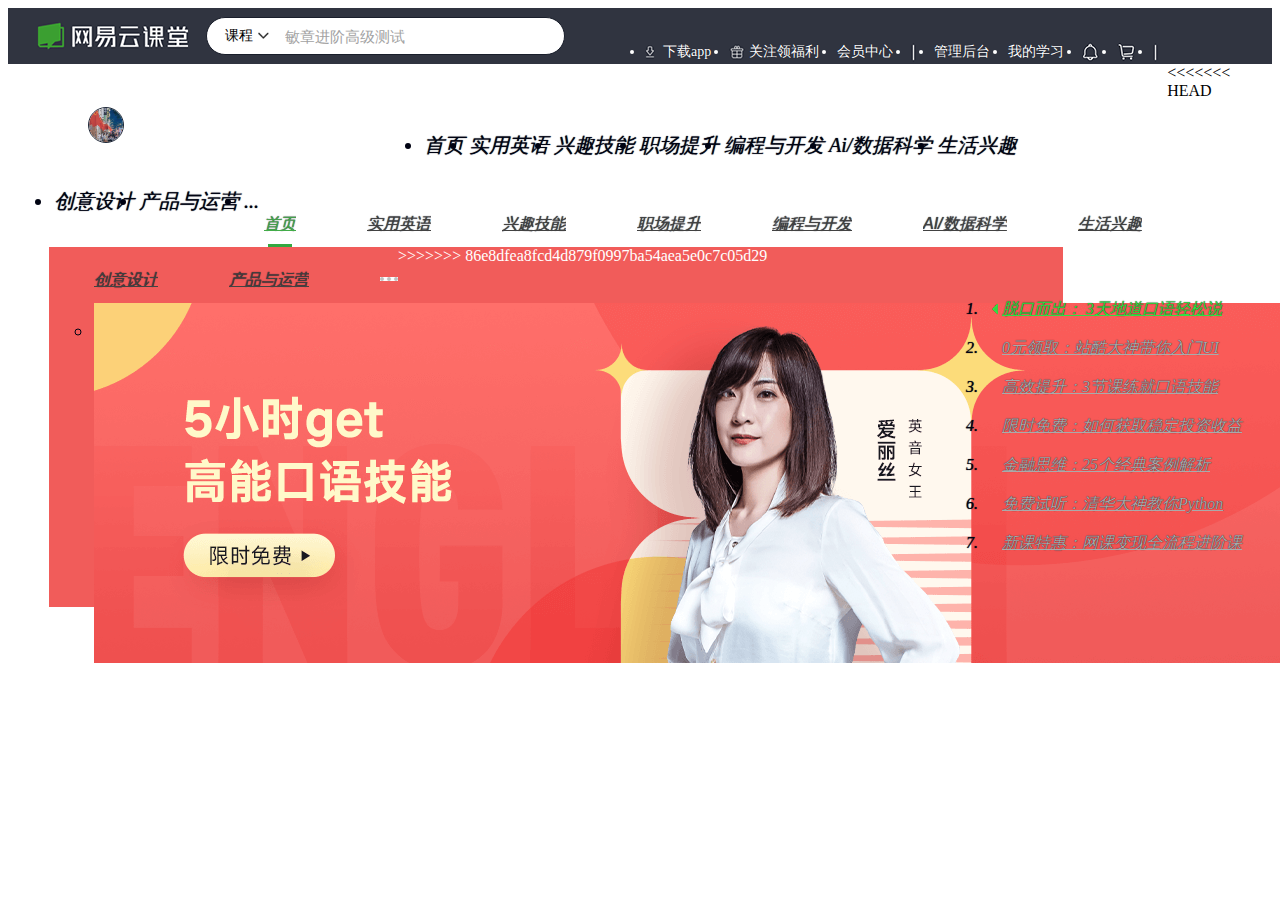
<file: frist_/index_zz.html>
<!DOCTYPE html>
<html lang="en">

<head>
    <meta charset="UTF-8">
    <meta http-equiv="X-UA-Compatible" content="IE=edge">
    <meta name="viewport" content="width=device-width, initial-scale=1.0">
    <title>网易云课堂</title>
    <link rel="stylesheet" type="text/css" href="112.css">

</head>

<body>
    <div class='topNode'>
        <div class='topNodeContent'>
            <a href="#" class='logo'>
                <img src="image/logo.gif">
            </a>
            <div class="searchNode">
                <div class='searchNodeLeft'>课程</div>
                <input type='#' name='#' class='searchNodeInput' value='敏章进阶高级测试'>
                <a class='searchNodeRight' href="">搜索</a>
            </div>
            <ul class='bannerTop'>
                <li class='downloadApp'>下载app</li>
                <li class='see'>关注领福利</li>
                <li>会员中心</li>
                <li class='line'></li>
                <li>管理后台</li>
                <li>我的学习</li>
                <li class='bell'></li>
                <li class='shoppingcart'></li>
                <li class='line'></li>
            </ul>
            <div class='user'>
                <span>周敏章</span>
                <img src="image/20220110173040.jpg">
            </div>
        </div>
    </div>
<<<<<<< HEAD
    <div class='middle'>
        <ul class='libiao'>
            <li class='shouye'>首页</li>
            <li>实用英语</li>
            <li>兴趣技能</li>
            <li>职场提升</li>
            <li>编程与开发</li>
            <li>Ai/数据科学</li>
            <li>生活兴趣</li>
            <li>创意设计</li>
            <li>产品与运营</li>
            <li class='lieBiaoLast'>...</li>
        
=======
    <ul class='topBanner'>
        <li class='active'> 
            <a href="#">首页</a>
            <div class="greenLine"></div>
        </li>
        <li>
            <a href="#">实用英语</a>
            <div class="greenLine"></div>
        </li>
        <li>
            <a href="#">兴趣技能</a>
            <div class="greenLine"></div>
        </li>
        <li>
            <a href="#">职场提升</a>
            <div class="greenLine"></div>
        </li>
        <li>
            <a href="#">编程与开发</a>
            <div class="greenLine"></div>
        </li>
        <li>
            <a href="#">AI/数据科学</a>
            <div class="greenLine"></div>
        </li>
        <li>
            <a href="#">生活兴趣</a>
            <div class="greenLine"></div>
        </li>
        <li>
            <a href="#">创意设计</a>
            <div class="greenLine"></div>
        </li>
        <li>
            <a href="#">产品与运营</a>
            <div class="greenLine"></div>
        </li>
        <li class='right'>
            <a href="#">
                <img src="image/pointer.gif">
              
            </a>

        </li>
    </ul>

    <!-- 轮播图 -->
    <!-- 底色块儿 -->
    <div class='silder-content'>
    <div class='silder-content-outerNode'>
        <ul class='silder-content-UINode'>
            <li><img src="image/8c35596bb5ec4cb8ae7390f28c4cb567.png" ></li>
>>>>>>> 86e8dfea8fcd4d879f0997ba54aea5e0c7c05d29
        </ul>
        <ol class='silder-content-button'>
            <li class='first active'><a href="#">脱口而出： 3天地道口语轻松说</a></li>
            <li><a href="#">0元领取：站酷大神带你入门UI</a></li>
            <li><a href="#">高效提升：3节课练就口语技能</a></li>
            <li><a href="#">限时免费：如何获取稳定投资收益</a></li>
            <li><a href="#">金融思维：25个经典案例解析</a></li>
            <li><a href="#">免费试听：清华大神教你Python</a></li>
            <li><a href="#">新课特惠：网课变现全流程进阶课</a></li>
        </ol>

    </div>


    </div>




</body>

</html>
</file>
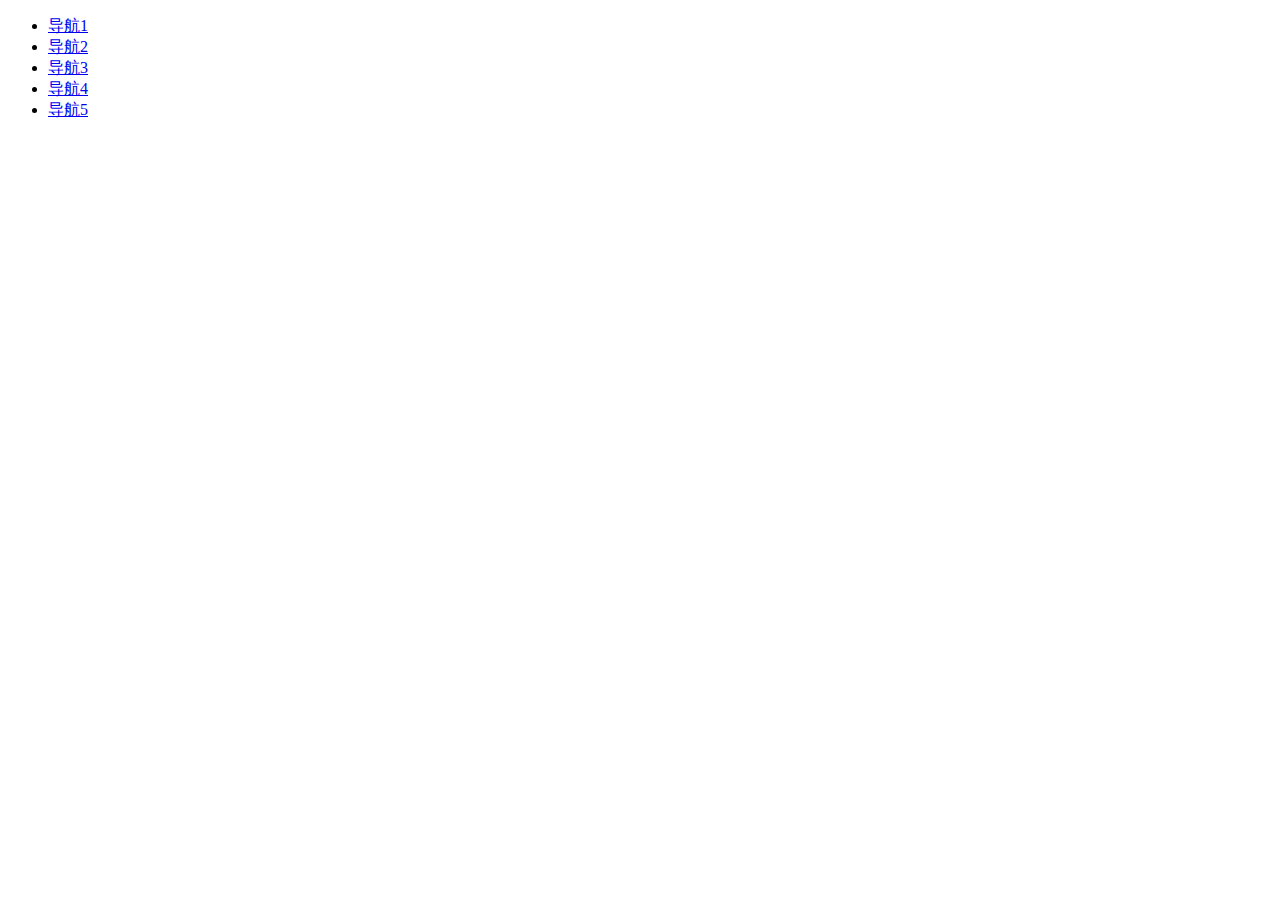
<file: frist_/test.html>
<!DOCTYPE html>
<html lang="en">
<head>
	<meta charset="UTF-8">
	<title>Document</title>
</head>
<body>
	<div id="Nav">

		<ul>
		<li><a href="#">导航1</a> </li>
		
		<li><a href="#">导航2</a> </li>
		
		<li><a href="#">导航3</a> </li>
		
		<li><a href="#">导航4</a> </li>
		
		<li><a href="#">导航5</a> </li>
		</ul>
		</div>
	
</body>
</html>
</file>
<file: frist_/112.css>
<<<<<<< HEAD
*{margin: 0;padding: 0;list-style: none;text-decoration: none;}
        /* topNode*/
        .topNode{
            height: 56px;background: #303440;
        }
        .topNode .topNodeContent{
            width: 1206px;height: 100%;margin: 0 auto;
        }
        .topNode .topNodeContent .logo{
            float: left; margin-top: 14px;
        }
        .topNode .searchNode{
            width:357px; height:36px;border: 1px solid #191e2b;
            background: #fff;float: left;border-radius: 19px;
            margin:9px 0 0 17px;
            overflow: hidden;
        }
        .topNode .searchNode .searchNodeLeft{
            height: 100%; float: left;
            width:  44px; line-height: 36px;font-size: 14px;
            background: url(image/jt-b.gif) no-repeat right 14px;
            margin-left: 18px;
        }
        .topNode .searchNode .searchNodeInput{
            width: 198px;line-height: 36px;font-size: 14px;
            border: none;float: left;outline: none;
            font-size: 15px;margin-left: 14px;color:#a2a2a2;
        }
        .topNode .searchNode .searchNodeRight{
            width: 80px;height: 100%;float:right;
            background:url(image/search.gif) no-repeat 10px center,#4aaf4f;
            color: white;line-height: 36px;text-indent: 29px;font-size: 15px;
        }
        .topNode .topNodeContent .bannerTop{
            height: 100%;float: left;margin-left:31px; 
        }
        .topNode .bannerTop li{
            height: 100%;float: left;margin:0 9px;
            color: #fff;
            font-size: 14px;
            cursor: pointer;
            line-height: 56px;text-shadow: 0 0 1px #000312;
        }
        .topNode .bannerTop .downloadApp{
            padding-left: 18px;
            background: url(image/download.gif) no-repeat left center;
            /*text-indent: 18px;*/
        }
        .topNode .bannerTop .see{
            background: url(image/lw.gif) no-repeat left center;
            padding-left: 20px;
        } 
        .topNode .bannerTop .line{
            width: 5px;background: url(image/sg.gif) no-repeat 0 19px;
            cursor: none;
        }
        .topNode .topNodeContent .bell{
            background: url(image/tx.gif) no-repeat 0 center;width: 17px;
        }
        .topNode .topNodeContent .shoppingcart{
            background: url(image/gwc.gif) no-repeat 0 center;width: 18px;
        }

        .topNode .topNodeContent .user{
            height: 100%;
            float: left;
        }
        .topNode .user span{
            height: 100%; float: left;line-height: 56px;
            color: #fff;font-size: 14px;margin-left: 9px;
            cursor: pointer;
            
        }
        .topNode .user img{
            width: 34px;height: 34px;border: 1px solid #1c2535;border-radius:50%; float: right;margin-top:11px; 
        }
        .middle{
            color: white;height: 56px;border: 1px solid;width: 1054px;
        }
        .middle .liebiao{
            height:100%; width: 100%;overflow: hidden;
        }

        .middle  li{
            float: left;margin-left: 5px;
            color: #000312;
            font-size: 20px;
            font-style: italic;
            cursor: pointer;
            line-height: 56px;text-shadow: 0 0 1px #000312;
        }
        .middle li.shouye{
            margin-left: 300px;
        }
        .middle li.lieBiaoLast{
            float:right；
        }
=======
* {
    margin: 0;
    padding: 0;
    list-style: none;
    text-decoration: none;
}

/* topNode*/
.topNode {
    height: 56px;
    background: #303440;
}

.topNode .topNodeContent {
    width: 1206px;
    height: 100%;
    margin: 0 auto;
}

.topNode .topNodeContent .logo {
    float: left;
    margin-top: 14px;
}

.topNode .searchNode {
    width: 357px;
    height: 36px;
    border: 1px solid #191e2b;
    background: #fff;
    float: left;
    border-radius: 19px;
    margin: 9px 0 0 17px;
    overflow: hidden;
}

.topNode .searchNode .searchNodeLeft {
    height: 100%;
    float: left;
    width: 44px;
    line-height: 36px;
    font-size: 14px;
    background: url(image/jt-b.gif) no-repeat right 14px;
    margin-left: 18px;
}

.topNode .searchNode .searchNodeInput {
    width: 198px;
    line-height: 36px;
    font-size: 14px;
    border: none;
    float: left;
    outline: none;
    font-size: 15px;
    margin-left: 14px;
    color: #a2a2a2;
}

.topNode .searchNode .searchNodeRight {
    width: 80px;
    height: 100%;
    float: right;
    background: url(image/search.gif) no-repeat 10px center, #4aaf4f;
    color: white;
    line-height: 36px;
    text-indent: 29px;
    font-size: 15px;
}

.topNode .topNodeContent .bannerTop {
    height: 100%;
    float: left;
    margin-left: 31px;
}

.topNode .bannerTop li {
    height: 100%;
    float: left;
    margin: 0 9px;
    color: #fff;
    font-size: 14px;
    cursor: pointer;
    line-height: 56px;
    text-shadow: 0 0 1px #000312;
}

.topNode .bannerTop .downloadApp {
    padding-left: 18px;
    background: url(image/download.gif) no-repeat left center;
    /*text-indent: 18px;*/
}

.topNode .bannerTop .see {
    background: url(image/lw.gif) no-repeat left center;
    padding-left: 20px;
}

.topNode .bannerTop .line {
    width: 5px;
    background: url(image/sg.gif) no-repeat 0 19px;
    cursor: none;
}

.topNode .topNodeContent .bell {
    background: url(image/tx.gif) no-repeat 0 center;
    width: 17px;
}

.topNode .topNodeContent .shoppingcart {
    background: url(image/gwc.gif) no-repeat 0 center;
    width: 18px;
}

.topNode .topNodeContent .user {
    height: 100%;
    float: left;
}

.topNode .user span {
    height: 100%;
    float: left;
    line-height: 56px;
    color: #fff;
    font-size: 14px;
    margin-left: 9px;
    cursor: pointer;

}

.topNode .user img {
    width: 34px;
    height: 34px;
    border: 1px solid #1c2535;
    border-radius: 50%;
    float: right;
    margin-top: 11px;
}

/*topBanner*/
.topBanner {
    width: 1208px;
    height: 56px;
    margin: 0 auto;
}

.topBanner li {
    float: left;
    height: 56px;
    line-height: 66px;
    overflow: hidden;
    font-size: 16px;
    margin-right: 66px;
    position: relative;
    font-family: "Arial", "Hiragino Sans GB", \5fae\8f6f\96c5\9ed1, "Helvetica", "sans-serif"
}

.topBanner li a {
    color: #424242;
}

.topBanner li.active a {
    color: #43ac49;
}

.topBanner li:hover a {
    color: #43ac49;
}

.topBanner li .greenLine {
    width: 24px;
    height: 3px;
    position: absolute;
    left: 50%;
    margin-left: -12px;
    bottom: 0px;
    background: #33a841;
    display: none;
}

.topBanner li.active .greenLine {
    display: block;
}

.topBanner li:hover .greenLine {
    display: block;
}

.topBanner li.right {
    margin-right: 0;
}

.topBanner li.right a {
    float: left;
    margin-top: 29px;
    width: 18px;
    height: 4px;
    line-height: 0;
}

/* silder-content */
.silder-content {
    height: 360px;
    background: #f15c5a;
}

.silder-content .silder-content-outerNode {
    width: 1208px;
    height: 100%;
    margin: 0 auto;
    position: relative;
}

.silder-content .silder-content-outerNode .silder-content-UlNode {
    width: 100%;
    height: 100%;
}

.silder-content .silder-content-outerNode .silder-content-UlNode li {
    width: 100%;
    height: 100%;
}
.silder-content .silder-content-outerNode img{
    float: left;
}
.silder-content .silder-content-button{
    width: 280px;height: 320px;position: absolute;right: 0;top: 20px;
}
.silder-content .silder-content-outerNode .silder-content-button li{
    text-indent: 20px;font-size: 16px;height: 39px;
     float: left;line-height: 39px;
}
.silder-content .silder-content-outerNode .silder-content-button li a{
    height: 100%;float: left;color: #aaa;
}
.silder-content .silder-content-outerNode .silder-content-button li.first{
    margin-top:22px; 
}
.silder-content .silder-content-outerNode .silder-content-button li.active a{
    color: #30e043;
}
.silder-content .silder-content-outerNode .silder-content-button li.active{
    background: url(image/slider-jt.png) no-repeat 8px center;
}
>>>>>>> 86e8dfea8fcd4d879f0997ba54aea5e0c7c05d29
</file>
